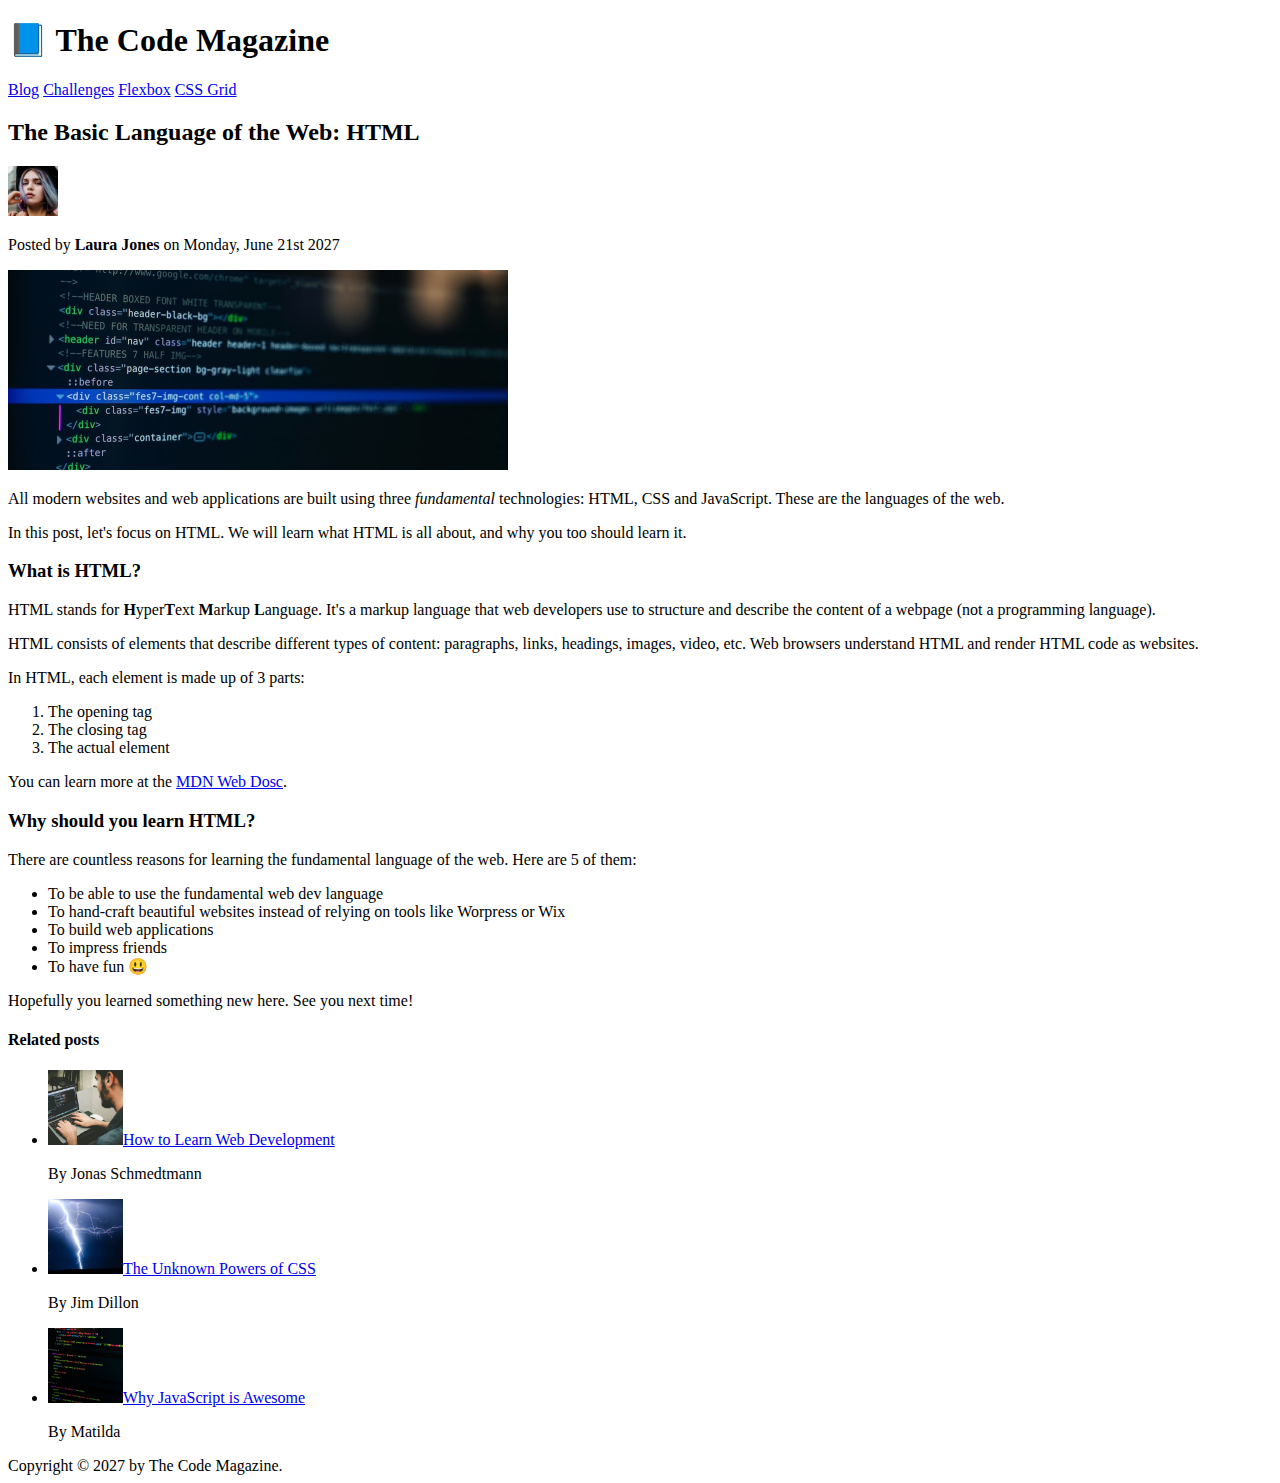
<file: starter/02-HTML-Fundamentals/index.html>
<!DOCTYPE html>
<html lang="en">
  <head>
    <meta charset="UTF-8" />
    <title>The Basic Language of the Web: HTML</title>
  </head>

  <body>
    <!-- <h1>The Basic Language of the Web: HTML</h1>
    <h2>The Basic Language of the Web: HTML</h2>
    <h3>The Basic Language of the Web: HTML</h3>
    <h4>The Basic Language of the Web: HTML</h4>
    <h5>The Basic Language of the Web: HTML</h5>
    <h6>The Basic Language of the Web: HTML</h6> -->

    <header>
      <h1>📘 The Code Magazine</h1>

      <nav>
        <a href="blog.html">Blog</a>
        <a href="#">Challenges</a>
        <a href="#">Flexbox</a>
        <a href="#">CSS Grid</a>
      </nav>
    </header>

    <article>
      <header>
        <h2>The Basic Language of the Web: HTML</h2>

        <img
          src="img/laura-jones.jpg"
          alt="Headshot of Laura Jones"
          height="50"
          width="50"
        />
        <p>Posted by <strong>Laura Jones</strong> on Monday, June 21st 2027</p>

        <img
          src="img/post-img.jpg"
          alt="HTML code on a screen"
          width="500"
          height="200"
        />
      </header>

      <p>
        All modern websites and web applications are built using three
        <em>fundamental</em>
        technologies: HTML, CSS and JavaScript. These are the languages of the
        web.
      </p>

      <p>
        In this post, let's focus on HTML. We will learn what HTML is all about,
        and why you too should learn it.
      </p>

      <h3>What is HTML?</h3>
      <p>
        HTML stands for <strong>H</strong>yper<strong>T</strong>ext
        <strong>M</strong>arkup <strong>L</strong>anguage. It's a markup
        language that web developers use to structure and describe the content
        of a webpage (not a programming language).
      </p>
      <p>
        HTML consists of elements that describe different types of content:
        paragraphs, links, headings, images, video, etc. Web browsers understand
        HTML and render HTML code as websites.
      </p>

      <p>In HTML, each element is made up of 3 parts:</p>

      <ol>
        <li>The opening tag</li>
        <li>The closing tag</li>
        <li>The actual element</li>
      </ol>

      <p>
        You can learn more at the
        <a href="https://developer.mozilla.org/ja/docs/Web/HTML" target="_blank"
          >MDN Web Dosc</a
        >.
      </p>

      <h3>Why should you learn HTML?</h3>

      <p>
        There are countless reasons for learning the fundamental language of the
        web. Here are 5 of them:
      </p>

      <ul>
        <li>To be able to use the fundamental web dev language</li>
        <li>
          To hand-craft beautiful websites instead of relying on tools like
          Worpress or Wix
        </li>
        <li>To build web applications</li>
        <li>To impress friends</li>
        <li>To have fun 😃</li>
      </ul>

      <p>Hopefully you learned something new here. See you next time!</p>
    </article>

    <aside>
      <h4>Related posts</h4>
      <ul>
        <li>
          <img
            src="img/related-1.jpg"
            alt="Programmer"
            width="75"
            height="75"
          /><a href="#">How to Learn Web Development</a>
        </li>
        <p>By Jonas Schmedtmann</p>
        <li>
          <img
            src="img/related-2.jpg"
            alt="Lightning"
            width="75"
            height="75"
          /><a href="#">The Unknown Powers of CSS</a>
        </li>
        <p>By Jim Dillon</p>
        <li>
          <img
            src="img/related-3.jpg"
            alt="Programming Code"
            width="75"
            height="75"
          /><a href="#">Why JavaScript is Awesome</a>
        </li>
        <p>By Matilda</p>
      </ul>
    </aside>

    <footer>Copyright &copy; 2027 by The Code Magazine.</footer>
  </body>
</html>
</file>
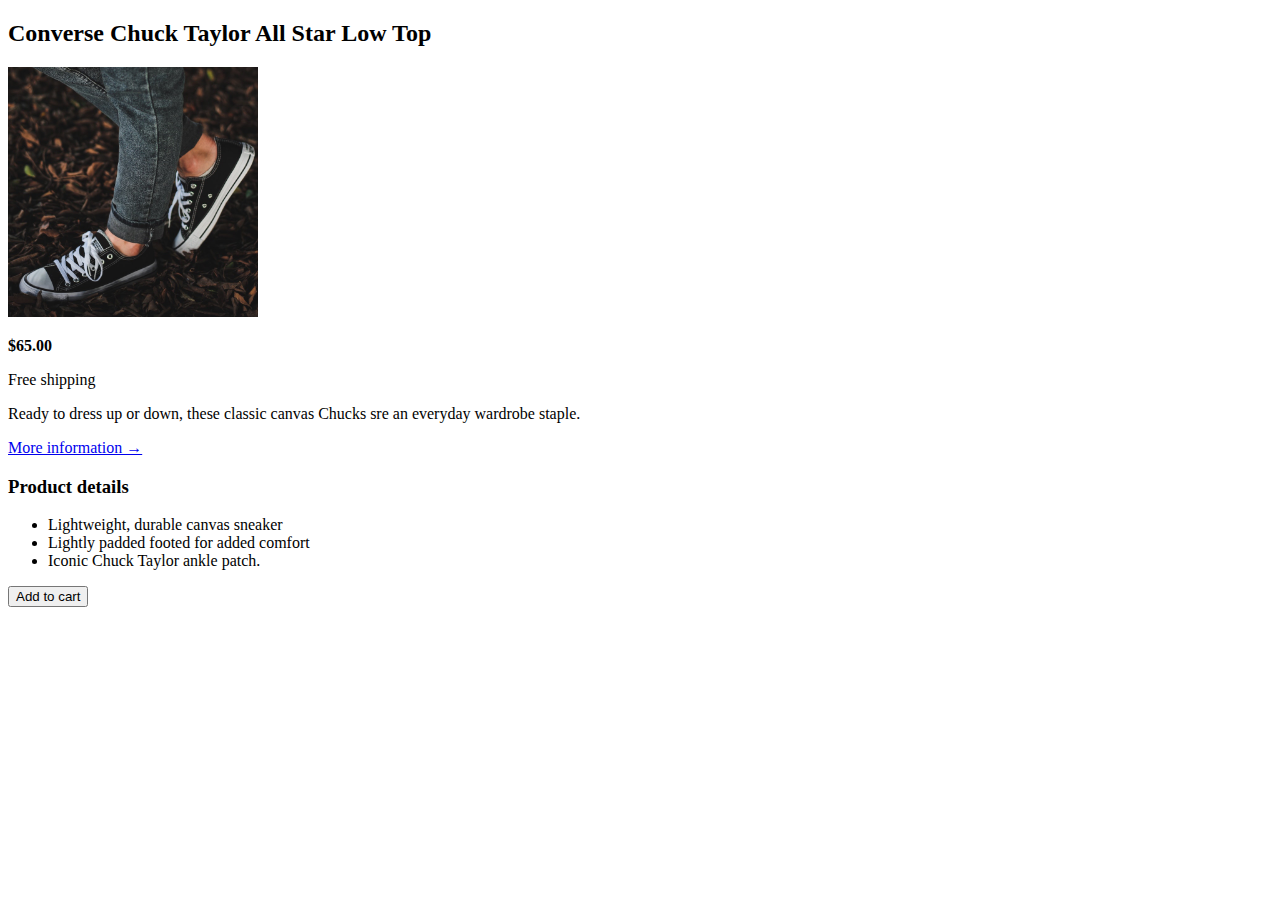
<file: starter/02-HTML-Fundamentals/Challenge-2.html>
<!DOCTYPE html>
<html lang="en">
  <head>
    <meta charset="UTF-8" />
    <meta http-equiv="X-UA-Compatible" content="IE=edge" />
    <meta name="viewport" content="width=device-width, initial-scale=1.0" />
    <title>Document</title>
  </head>
  <body>
    <article>
      <h2>Converse Chuck Taylor All Star Low Top</h2>
      <img src="img/challenges.jpg" alt="Shoes" width="250" height="250" />
      <p><strong>$65.00</strong></p>
      <p>Free shipping</p>
      <p>
        Ready to dress up or down, these classic canvas Chucks sre an everyday
        wardrobe staple.
      </p>
      <a href="#">More information &rarr;</a>
    </article>

    <aside>
      <h3>Product details</h3>
      <ul>
        <li>Lightweight, durable canvas sneaker</li>
        <li>Lightly padded footed for added comfort</li>
        <li>Iconic Chuck Taylor ankle patch.</li>
      </ul>
      <button>Add to cart</button>
    </aside>
  </body>
</html>
</file>
